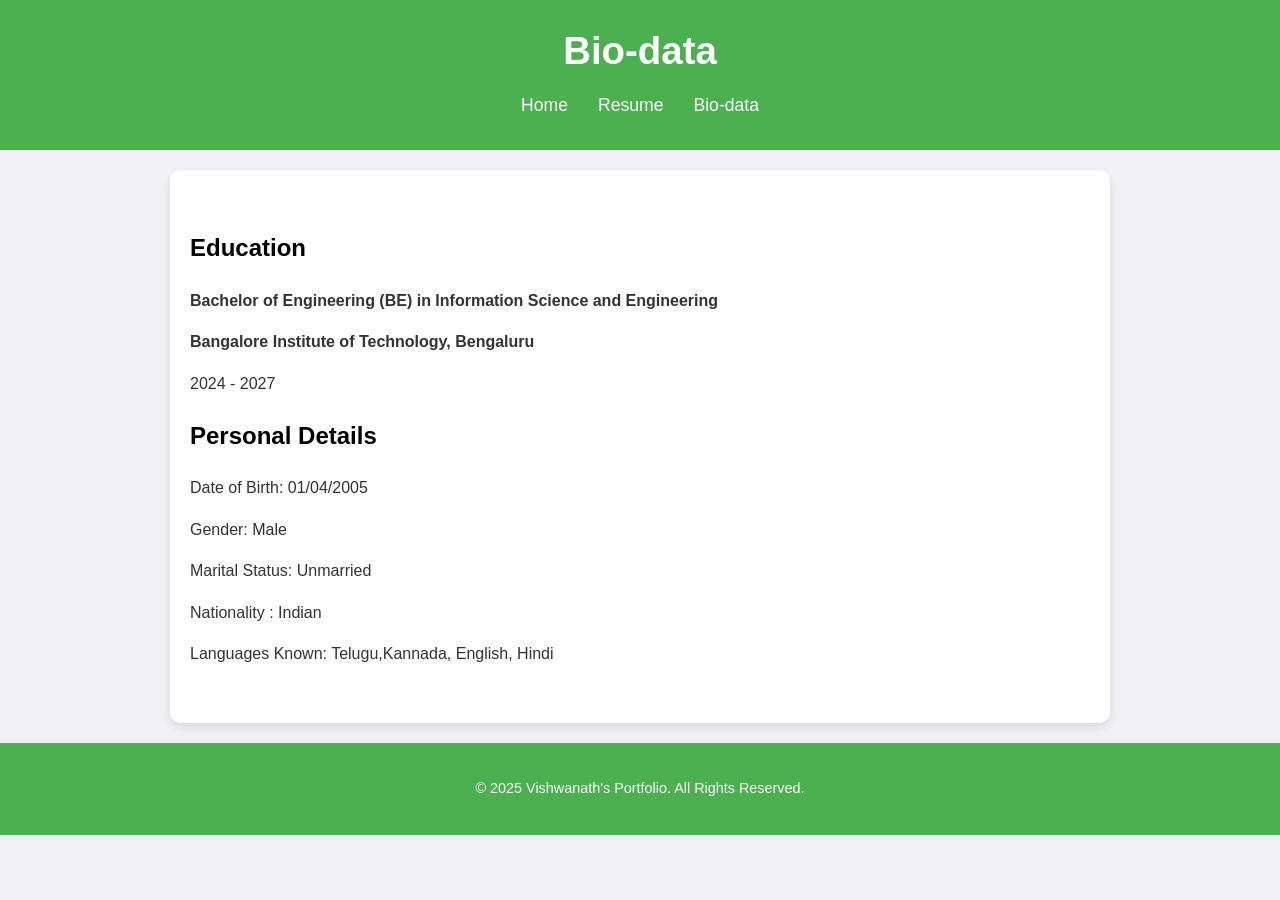
<file: profile1-main/biodata.html>
<!DOCTYPE html>
<html lang="en">
<head>
  <meta charset="UTF-8">
  <meta name="viewport" content="width=device-width, initial-scale=1.0">
  <title>Bio-data</title>
  <link rel="stylesheet" href="style.css">
  <link rel="stylesheet" href="https://cdnjs.cloudflare.com/ajax/libs/font-awesome/6.0.0-beta3/css/all.min.css">
</head>
<body>
  <header>
    <h1>Bio-data</h1>

  <nav>
    <ul>
      <li><a href="index.html">Home</a></li>
      <li><a href="resume.html">Resume</a></li>
      <li><a href="biodata.html">Bio-data</a></li>
    </ul>
  </nav>
</header>


  <main>

    <section class="education">
      <h2>Education</h2>
      <p><strong>Bachelor of Engineering (BE) in Information Science and Engineering</strong></p>
      <p><span class="highlight">Bangalore Institute of Technology, Bengaluru</span></p>
      <p>2024 - 2027</p>
    </section>

    <section class="personal-details">
      <h2>Personal Details</h2>
      <p>Date of Birth: 01/04/2005</span></p>
      <p>Gender: Male</p>
      <p>Marital Status: Unmarried</p>
      <p>Nationality : Indian</p>
      <p>Languages Known: Telugu,Kannada, English, Hindi</p>
    </section>
  </main>

  <footer>
    <p>&copy; 2025 Vishwanath's Portfolio. All Rights Reserved.</p>
  </footer>
</body>
</html>
</file>
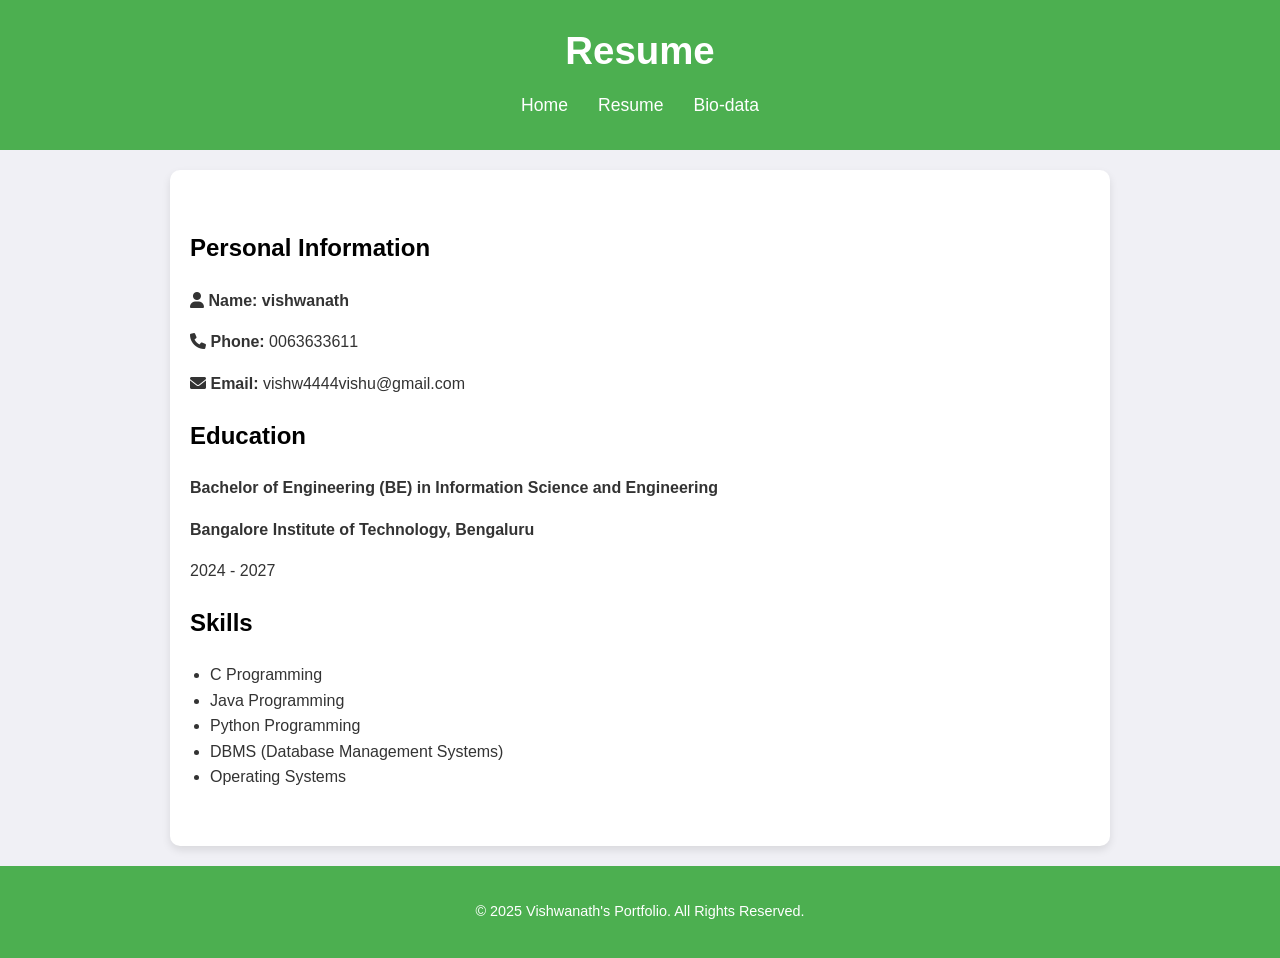
<file: profile1-main/resume.html>
<!DOCTYPE html>
<html lang="en">
<head>
  <meta charset="UTF-8">
  <meta name="viewport" content="width=device-width, initial-scale=1.0">
  <title>Resume</title>
  <link rel="stylesheet" href="style.css">
  <link rel="stylesheet" href="https://cdnjs.cloudflare.com/ajax/libs/font-awesome/6.0.0-beta3/css/all.min.css">
</head>
<body>
  <header>
    <h1>Resume</h1>


  <nav>
    <ul>
      <li><a href="index.html">Home</a></li>
      <li><a href="resume.html">Resume</a></li>
      <li><a href="biodata.html">Bio-data</a></li>
    </ul>
  </nav>
</header>
  <main>
    <section class="personal-info">
      <h2>Personal Information</h2>
      <p><i class="fas fa-user"></i> <strong>Name:</strong> <span class="highlight">vishwanath</span></p>
      <p><i class="fas fa-phone"></i> <strong>Phone:</strong> 0063633611</p>
      <p><i class="fas fa-envelope"></i> <strong>Email:</strong> <a href="mailto:vishw4444vishu@gmail.com">vishw4444vishu@gmail.com</a></p>
    </section>

    <section class="education">
      <h2>Education</h2>
      <p><strong>Bachelor of Engineering (BE) in Information Science and Engineering</strong></p>
      <p><span class="highlight">Bangalore Institute of Technology, Bengaluru</span></p>
      <p>2024 - 2027</p>
    </section>

    <section class="skills">
      <h2>Skills</h2>
      <ul>
        <li>C Programming</li>
        <li>Java Programming</li>
        <li>Python Programming</li>
        <li>DBMS (Database Management Systems)</li>
        <li>Operating Systems</li>
      </ul>
    </section>
  </main>

  <footer>
    <p>&copy; 2025 Vishwanath's Portfolio. All Rights Reserved.</p>
  </footer>
</body>
</html>
</file>
<file: profile1-main/style.css>
/* Global Styles */
body {
  font-family: 'Roboto', 'Helvetica', sans-serif;
  margin: 0;
  padding: 0;
  background: #f0f0f5;
  color: #333;
  line-height: 1.6;
}

a {
  text-decoration: none;
  color: inherit;
}

header {
  background: #4CAF50; /* Green accent */
  color: white;
  padding: 20px 0;
  text-align: center;
}

header h1 {
  margin: 0;
  font-size: 2.4em;
}

header p {
  font-size: 1.2em;
}

nav ul {
  list-style: none;
  display: flex;
  justify-content: center;
  margin: 0;
  padding: 10px 0;
}

nav ul li {
  margin: 0 15px;
}

nav ul li a {
  color: #fff;
  font-size: 1.1em;
  transition: color 0.3s ease;
}

nav ul li a:hover {
  color: #FFD700; /* Gold accent */
}

main {
  padding: 40px 20px;
  background: white;
  max-width: 900px;
  margin: 20px auto;
  border-radius: 10px;
  box-shadow: 0 4px 8px rgba(0, 0, 0, 0.1);
}

h2 {
  /* text-align: center; */
  color: #000;
  margin-bottom: 20px;
}

ul {
  list-style: disc;
  padding-left: 20px;
}

.highlight {
    font-weight: bold;
}

.profile-image {
  width: 150px;
  height: 150px;
  border-radius: 50%;
  display: block;
  margin: 0 auto 20px;
  /* border: 5px solid #FFD700; Gold border */
}

footer {
  background: #4CAF50;
  color: white;
  text-align: center;
  padding: 20px 0;
}

footer p {
  font-size: 0.9em;
}
</file>
